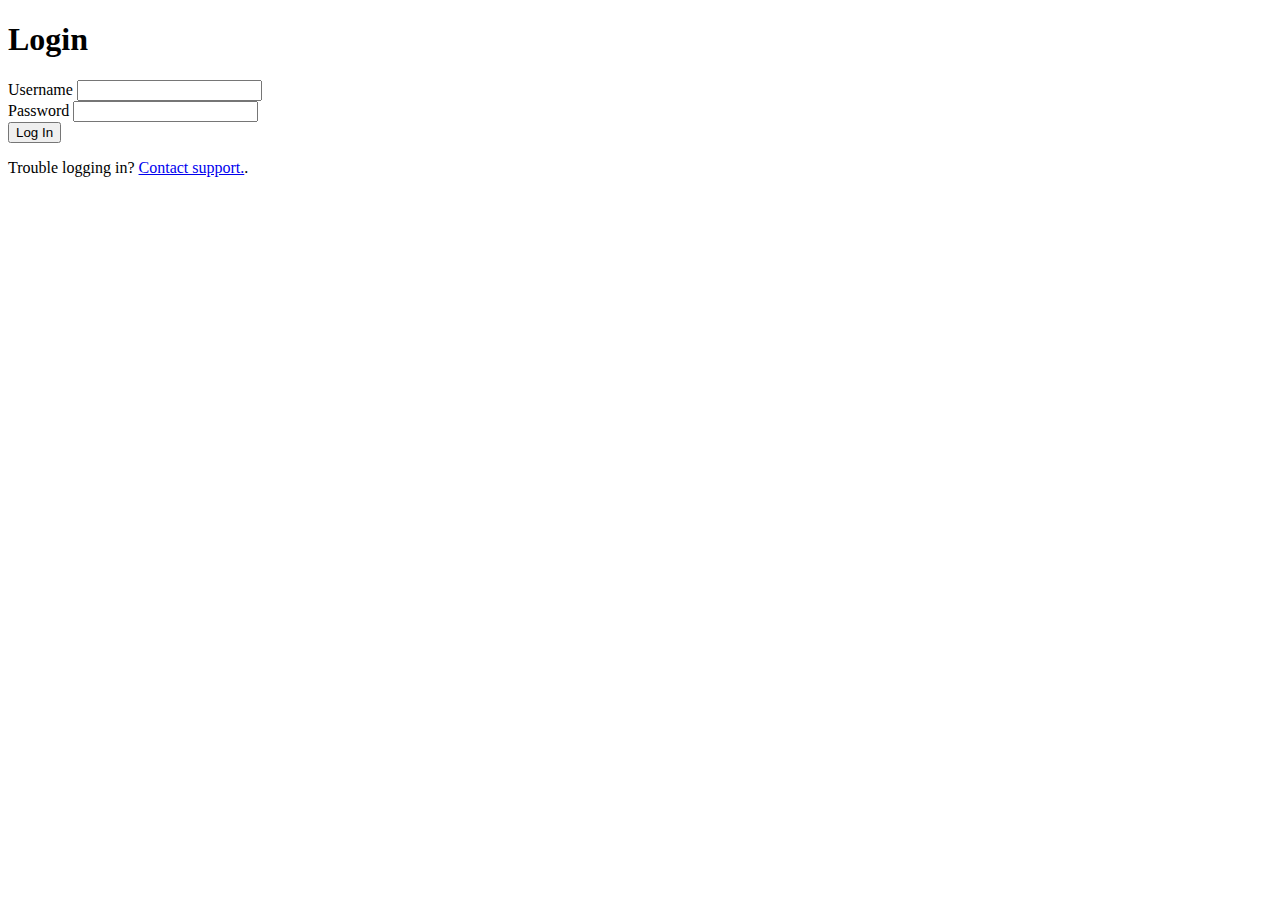
<file: CougarBallot/Login System/login.html>
<!DOCTYPE html>
<html lang=en>
    <head>
        <meta charset="utf-8">
        <meta http-equiv="X-UA-Compatible" content="IE=edge">
        <meta name="viewport" content="width=device-width, initial-scale=1">
        <title>Landing Page</title>

        <!-- Bootstrap -->
        <!-- <link href="css/bootstrap.min.css" rel="stylesheet"> 
        <link href="css/CSSFrontEnd.css" rel="stylesheet" >-->
    </head>
    <body>
        <h1> Login </h1>
            <form action= method=post>
                <div class=form-group>
                    <label>Username</label>
                    <input type=Username name=username class=form-control required />
                 </div>    
                <div class=form-group>
                    <label>Password</label>
                    <input type=Password name=password class=form-control required>
                </div>
            </form>            
                <form onSubmit="App.login(); return false;">
                         <button type="submit" class="btn add">Log In</button>
                    </form>
                <p>Trouble logging in? <a href=/landing.html>Contact support.</a>.</p>
                


        <script src="https://ajax.googleapis.com/ajax/libs/jquery/1.12.4/jquery.min.js"></script>
        <!-- Include all compiled plugins (below), or include individual files as needed -->      
    </body>
</html>
</file>
